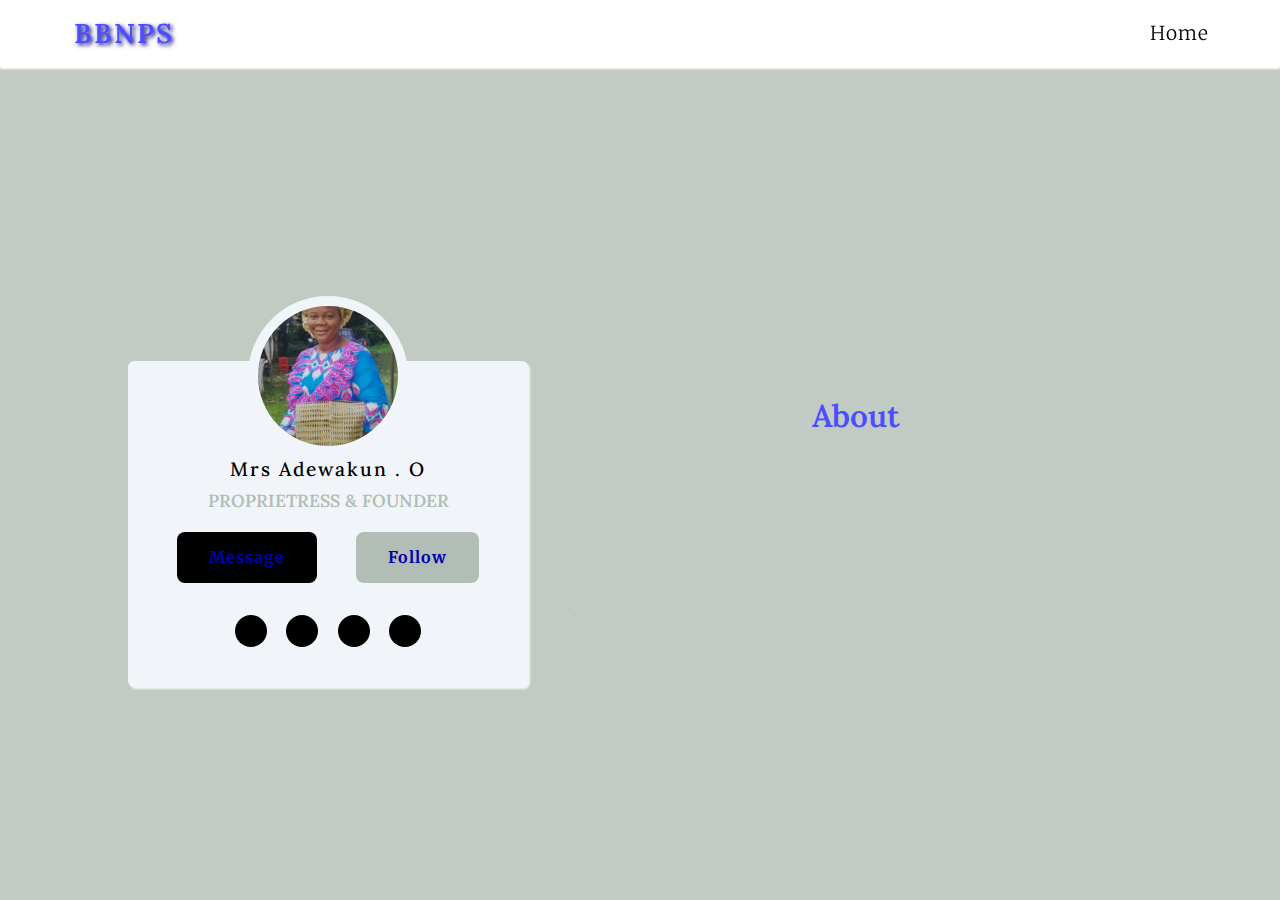
<file: author.html>
<!DOCTYPE html>
<html lang="en">
<head>
 <meta charset="UTF-8">
 <meta name="viewport" content="width=device-width, initial-scale=1.0">
 <title>Author HtMl</title>
 <!-----favicon logo--->
 <link rel="shortcut icon" href="./faviconio-logo.zip" type="image/x-icon">
 <!----fontawesome link---->
 <link rel="stylesheet" href="https://cdnjs.cloudflare.com/ajax/libs/font-awesome/6.4.0/css/all.min.css" integrity="sha512-iecdLmaskl7CVkqkXNQ/ZH/XLlvWZOJyj7Yy7tcenmpD1ypASozpmT/E0iPtmFIB46ZmdtAc9eNBvH0H/ZpiBw==" crossorigin="anonymous" referrerpolicy="no-referrer" />
 <!------normalize css----->
<link rel="stylesheet" href="./normalize.css">
 <!-----styles css--->
 <link rel="stylesheet" href="./author.css">
</head>
<body>
   <div class="preloader">
      <img src="./preloader.gif" alt="preloader">
   </div>
<!------header----->
 <header class="header" id="home">
  <!---navbar---->
   <nav class="fixed-nav">
      <div class="nav-center">
         <!---nav logo-->
         <div class="nav-logo">
            <h3>
               <span>
                  <i class="fa-solid fa-graduation-cap"></i> 
               </span>
               bbnps
            </h3>
            <button class="navbar-icon">
               <i class="fa-solid fa-bars"></i>
            </button>
         </div>

         <!---nav-links--->
         <div class="nav-container">
           <ul class="nav-links">
             <li><a class="scroll-link" href="index.html">home</a></li>
             <!-- <li><a class="scroll-link" href="#about">about us</a></li>
             <li><a class="scroll-link" href="#services">services</a></li>
             <li><a  class="scroll-link none" href="#events">events</a></li>
             <li><a class="scroll-link" class="none" href="#information">information</a></li>
             <li><a  class="scroll-link none" href="#faqs">FAQs</a></li> -->
            </ul>
           </div>
           <!----nav icons------>
           <!-- <button class="btn nav-btn">
                  contact us
           </button> -->
         </div>
      </nav> 
 </header>

<div class="author-hero">
   <div class="hero-center">
      <!----author info---->
       <article class="author-card">
         <div class="title">
            <h3>Mrs Adewakun . O</h3>
            <h4>
               proprietress & founder
            </h4>
         </div>
         <div class="author-img">
            <img src="./images/author.jpg" alt="author img">
         </div>

         <div class="author-btn">
               <button class="message-btn">
                  <a href="https://wa.me/08066346406">
                     message 
                  </a>
               </button>
               <button class="follow-btn">
                  <a href="https://www.facebook.com/Adewakun Funke">
                        follow
                  </a>
               </button>
         </div>

         <div class="author-social">
            <span>
               <a href="#">
                  <i class="fa-brands fa-facebook"></i>
               </a>
               <a href="#">
                  <i class="fa-brands fa-instagram"></i>
               </a>
               <a href="#">
                  <i class="fa-brands fa-twitter"></i>
               </a>
               <a href="#">
                  <i class="fa-brands fa-behance"></i>
               </a>
            </span>
         </div>
   </article>
   
   <!---content------>
   <div class="author-content">
         <h3>about</h3>
         <article class="author-content">
            <p>
               The name of the proprietress of <strong>Beautiful Beginners Nursery & Primary School</strong> is <b>Mrs Adewakun Olufunke</b>. She is also the founder of BBNPS.
               Lorem ipsum, dolor sit amet consectetur adipisicing elit. Tempora consequatur repudiandae eveniet quasi debitis, illum architecto maiores eum, voluptates cum et enim aspernatur cupiditate possimus qui? Consectetur, minima. Distinctio vero nisi maxime iste quibusdam voluptatem! Magni voluptates iusto deserunt voluptatibus est alias, itaque sed, voluptatum omnis rerum, non quidem maiores.
            </p>
         </article>
   </div>
   <!-----------end of ------>
         <!-- </div> -->

</div>
<!---end of hero center---->
</div>

<!----back to top-->
<!-- <button class="back-to-top">
   <a href="#home">
      <i class="fa-solid fa-arrow-up"></i>
   </a>
</button> -->

 <script src="./app.js"></script>
</body>
</html>
</file>
<file: author.css>
/*
===================
fonts
======================
*/

@import url("https://fonts.googleapis.com/css?family=Merriweather:400|Lora:600");

/*
======================
deafult styles
=========================
*/

*,
::before,
::after {
  margin: 0;
  padding: 0;
  box-sizing: border-box;
}

/*
=========================
css variables
=========================
*/

:root {
  /*** blue color **/
  --primaryColor-800: rgb(0, 0, 128);
  --primaryColor-700: rgb(0, 0, 179);
  --primaryColor-600: rgb(0, 0, 230);
  --primaryColor-500: rgb(26, 26, 255);
  --primaryColor-400: rgb(77, 77, 255);
  --primaryColor-300: rgb(128, 128, 255);
  --primaryColor-200: rgb(179, 179, 255);
  --primaryColor-100: rgb(229, 229, 255);
  /** ash color **/
  --secondaryColor-600: #6b726d;
  --secondaryColor-500: #8e9891;
  --secondaryColor-400: #b2beb5;
  --secondaryColor-300: #c1cbc4;
  --denim-blue: #2243b6;
  --indigo: #1e2761;
  /**** others ***/
  --width: 90vw;
  --fixed-width: 600px;
  --max-width: 1170px;
  --white: #fff;
  --font-family: "Merriweather", serif;
  --ff-heading: "Lora", serif;
  --black: #000;
  --border-radius: 0.4rem;
  --text-transform: capitalize;
  --letter-spacing: 2px;
  --transition: all 0.4s ease-in-out;
  --box-shadow: 6px 7px 5px 2px rgba(0, 0, 0, 0.51);
  --webkit-box-shadow: 6px 7px 5px 2px rgba(0, 0, 0, 0.51);
  --moz-box-shadow: 6px 7px 5px 2px rgba(0, 0, 0, 0.51);
}

html {
  font-size: 100%;
  scroll-behavior: smooth;
} /*16px*/

body {
  /* background: white; */
  font-family: "Merriweather", serif;
  font-weight: 400;
  line-height: 1.75;
  color: #000000;
  cursor: pointer;
  position: relative;
}

p {
  margin-bottom: 1.5rem;
  max-width: 35rem;
  margin-left: auto;
  margin-right: auto;
  color: var(--secondaryColor-400);
}

h1,
h2,
h3,
h4,
h5 {
  margin-top: 0;
  margin-bottom: 1.38rem;
  font-family: "Lora", serif;
  font-weight: 600;
  line-height: 1.3;
  color: var(--primaryColor-400);
}

h1 {
  margin-top: 0;
  font-size: 2.5rem;
}

h2 {
  font-size: 2rem;
}

h3 {
  font-size: 1.7rem;
}

h4 {
  font-size: 1.5rem;
}

h5 {
  font-size: 1.25rem;
}

small,
.text_small {
  font-size: 0.8rem;
}

a {
  text-decoration: none;
}

li {
  list-style: none;
}

@media screen and (min-width: 800px) {
  h1 {
    font-size: 3.052rem;
  }

  h2 {
    font-size: 2.441rem;
  }

  h3 {
    font-size: 1.953rem;
  }

  h4 {
    font-size: 1.563rem;
  }

  h5 {
    font-size: 1.25rem;
  }
}

.section-center {
  width: var(--width);
  max-width: var(--max-width);
  margin: 0 auto;
}

.btn {
  cursor: pointer;
  display: block;
  padding: 0.8rem 2rem;
  text-transform: var(--text-transform);
  letter-spacing: var(--letter-spacing);
  font-size: 1rem;
  font-weight: 700;
  transition: var(--transition);
  -webkit-transition: var(--transition);
  -moz-transition: var(--transition);
  -ms-transition: var(--transition);
  -o-transition: var(--transition);
  border-radius: var(--border-radius);
  -webkit-border-radius: var(--border-radius);
  -moz-border-radius: var(--border-radius);
  -ms-border-radius: var(--border-radius);
  -o-border-radius: var(--border-radius);
}

.btn:hover {
  background: var(--secondaryColor-600);
  color: var(--white);
}

/*
=========================
navbar
========================
*/

.nav-btn {
  display: none;
}

.fixed-nav {
  background: var(--white);
  position: fixed;
  top: 0;
  left: 0;
  width: 100%;
  height: auto;
  z-index: 10;
  overflow: hidden;
  box-shadow: 0 2px 2px var(--white);
}

.nav-center {
  /* width: 95vw; */
  max-width: 1170px;
  display: grid;
  align-items: center;
}

.nav-logo {
  padding: 1rem;
  display: flex;
  align-items: center;
  justify-content: space-between;
}

.nav-logo h3 {
  font-size: 1.3rem;
  margin-bottom: 0;
  text-transform: uppercase;
  letter-spacing: var(--letter-spacing);
  text-shadow: 2px 2px 4px var(--primaryColor-800);
}

/* .nav-logo span {
  text-shadow: none;
} */

.navbar-icon {
  cursor: pointer;
  display: grid;
  align-items: center;
  background: none;
  border: none;
  font-size: 1rem;
  color: var(--secondaryColor-600);
  transition: var(--transition);
  -webkit-transition: ;
  -moz-transition: ;
  -ms-transition: ;
  -o-transition: ;
  animation: bounce 3s infinite;
  -webkit-animation: bounce 3s infinite;
  padding-right: 0;
}

@media screen and (min-width: 400px) {
  .nav-logo {
    padding: 1rem 1.2rem;
  }

  .nav-logo h3 {
    font-size: 1.7rem;
  }

  .navbar-icon {
    font-size: 1.5rem;
  }
}

/* navbar icon animation */
@keyframes bounce {
  0% {
    transform: scale(0.8);
    -webkit-transform: scale(0.8);
    -moz-transform: scale(0.8);
    -ms-transform: scale(0.8);
    -o-transform: scale(0.8);
    opacity: 0.3;
  }

  50% {
    transform: scale(1.02);
    -webkit-transform: scale(1.02);
    -moz-transform: scale(1.02);
    -ms-transform: scale(1.02);
    -o-transform: scale(1.02);
    opacity: 0.7;
  }

  100% {
    transform: scale(1.5);
    -webkit-transform: scale(1.5);
    -moz-transform: scale(1.5);
    -ms-transform: scale(1.5);
    -o-transform: scale(1.5);
    opacity: 1;
  }
}

.navbar-icon:hover {
  transition-delay: 0.4s;
  transform: rotate(360deg);
  -webkit-transform: rotate(360deg);
  -moz-transform: rotate(360deg);
  -ms-transform: rotate(360deg);
  -o-transform: rotate(360deg);
  border: 1px solid var(--black);
}

.nav-container {
  height: 0;
  transition: all 0.3s ease;
  -webkit-transition: all 0.3s ease;
  -moz-transition: all 0.3s ease;
  -ms-transition: all 0.3s ease;
  -o-transition: all 0.3s ease;
  overflow: hidden;
}

.nav-links a {
  display: block;
  padding: 1rem 0;
  text-transform: capitalize;
  color: var(--black);
  font-size: 1.2rem;
  font-weight: 300;
  transition: var(--transition);
  -webkit-transition: var(--transition);
  -moz-transition: var(--transition);
  -ms-transition: var(--transition);
  -o-transition: var(--transition);
  letter-spacing: 1px;
  text-align: center;
}

.nav-links a:hover {
  background: var(--secondaryColor-600);
  color: var(--primaryColor-100);
  font-size: 1.3rem;
}

/* show nav links */
.showNav-links {
  height: 270px;
}

@media screen and (min-width: 900px) {
  .navbar-icon {
    display: none;
  }

  .nav-center {
    margin: 0 auto;
    display: flex;
    align-content: center;
    justify-content: space-between;
  }

  .nav-container {
    height: auto !important;
  }

  .nav-links {
    display: grid;
    grid-template-columns: repeat(6, auto);
    justify-items: center;
  }

  .nav-links .none {
    display: none;
  }

  .nav-links a {
    justify-self: center;
    font-size: 1.2rem;
    padding: 0.7rem;
    transition: var(--transition);
    -webkit-transition: var(--transition);
    -moz-transition: var(--transition);
    -ms-transition: var(--transition);
    -o-transition: var(--transition);
  }

  .nav-links a:hover {
    background: var(--primaryColor-100);
    color: var(--primaryColor-500);
    font-size: 1.1rem;
  }

  .nav-btn {
    display: flex;
  }

  .nav-btn {
    display: block;
    font-size: 1.2rem;
    color: var(--white);
    box-shadow: none;
    background: var(--black);
    padding: 0.5rem 1rem;
    margin-right: 1rem;
  }

  .nav-btn:hover {
    color: var(--black);
    background: transparent;
  }
}

@media screen and (min-width: 1200px) {
  .nav-links .none {
    display: block;
  }

  .nav-links a {
    padding: 1rem;
  }
}

/*
==============
preloader
==============
*/

.preloader {
  position: fixed;
  top: 0;
  left: 0;
  bottom: 0;
  right: 0;
  display: grid;
  place-items: center;
  width: 100%;
  height: 100%;
  background: var(--white);
  z-index: 999;
  visibility: visible;
}

.hide-preloader {
  z-index: -999;
  visibility: hidden;
}

/* 
============================
author hero
============================
*/

.author-hero {
  background: var(--secondaryColor-300);
  height: auto;
  display: grid;
  place-items: center;
  overflow: hidden;
}

.hero-center {
  position: relative;
  top: 10%;
  left: 0;
  width: 90vw;
  max-width: 1100px;
  padding: 3rem 0;
}

.author-card {
  width: 250px;
  padding: 4rem 0 3rem;
  background: #f1f5f9;
  position: relative;
  box-shadow: 2px 2px 2px #f1f5f9;
  border-radius: var(--border-radius);
  -webkit-border-radius: var(--border-radius);
  -moz-border-radius: var(--border-radius);
  -ms-border-radius: var(--border-radius);
  -o-border-radius: var(--border-radius);
  margin: 0 auto;
  margin-bottom: 2rem;
}

.author-card .author-img img {
  display: block;
  border: 8px solid #f1f5f9;
  margin-left: auto;
  margin-right: auto;
  position: absolute;
  top: -20%;
  left: 50%;
  transform: translateX(-50%);
  width: 9rem;
  height: 9rem;
  object-fit: cover;
  border-radius: 50%;
  -webkit-border-radius: 50%;
  -moz-border-radius: 50%;
  -ms-border-radius: 50%;
  -o-border-radius: 50%;
  -webkit-transform: translateX(-50%);
  -moz-transform: translateX(-50%);
  -ms-transform: translateX(-50%);
  -o-transform: translateX(-50%);
}

.author-card .title {
  margin-top: 2rem;
  text-align: center;
}

.author-card .title h3 {
  font-size: 1rem;
  font-weight: 500;
  text-transform: capitalize;
  margin-bottom: 0.5rem;
  letter-spacing: 2px;
  color: var(--black);
}

.author-card .title h4 {
  font-size: 0.9rem;
  text-transform: uppercase;
  margin-bottom: 1.2rem;
  color: var(--secondaryColor-400);
}

.author-btn {
  display: flex;
  justify-content: space-evenly;
  gap: 0.5rem;
  margin-bottom: 2rem;
}

.author-btn button {
  padding: 0.2rem 1rem;
  border: none;
  border-radius: 0.5rem;
  transition: var(--transition);
  -webkit-transition: var(--transition);
  -moz-transition: var(--transition);
  -ms-transition: var(--transition);
  -o-transition: var(--transition);
  position: relative;
  z-index: 1;
  -webkit-transition: var(--transition);
}

.author-btn .message-btn {
  background: #000000;
}

.author-btn .follow-btn {
  background: var(--secondaryColor-400);
}

.author-btn a {
  color: var(--primaryColor-300);
  display: block;
  text-transform: capitalize;
  font-size: 1rem;
  font-weight: bold;
  padding: 0.7rem 0;
  color: var(--primaryColor-700);
  transition: var(--transition);
  -webkit-transition: var(--transition);
  -moz-transition: var(--transition);
  -ms-transition: var(--transition);
  -o-transition: var(--transition);
  letter-spacing: 1px;
}

.author-btn .message-btn::before {
  content: "";
  position: absolute;
  top: 0;
  right: 0;
  bottom: 0;
  left: 0;
  z-index: -9;
  width: 0;
  height: 100%;
  background: var(--secondaryColor-600);
  border-radius: 0.35rem;
  -webkit-border-radius: ;
  -moz-border-radius: ;
  -ms-border-radius: ;
  -o-border-radius: ;
  transition: var(--transition);
  -webkit-transition: var(--transition);
  -moz-transition: var(--transition);
  -ms-transition: var(--transition);
  -o-transition: var(--transition);
}

.author-btn .message-btn:hover::before {
  width: 100%;
}

.author-btn .follow-btn::before {
  content: "";
  position: absolute;
  top: 0;
  right: 0;
  bottom: 0;
  left: 0;
  z-index: -9;
  width: 0;
  height: 100%;
  background: rgba(0, 0, 0, 0.51);
  border-radius: 0.35rem;
  -webkit-border-radius: ;
  -moz-border-radius: ;
  -ms-border-radius: ;
  -o-border-radius: ;
  transition: var(--transition);
  -webkit-transition: var(--transition);
  -moz-transition: var(--transition);
  -ms-transition: var(--transition);
  -o-transition: var(--transition);
}

.author-btn .follow-btn:hover::before {
  width: 100%;
}

.author-btn button:hover a {
  color: var(--white);
}

.author-social span {
  display: flex;
  justify-content: center;
  gap: 0 1.2rem;
  transition: var(--transition);
  -webkit-transition: var(--transition);
  -moz-transition: var(--transition);
  -ms-transition: var(--transition);
  -o-transition: var(--transition);
}

.author-social span a {
  display: grid;
  place-items: center;
  font-size: 0.9rem;
  background: #000;
  width: 2rem;
  height: 2rem;
  border-radius: 50%;
  -webkit-border-radius: ;
  -moz-border-radius: ;
  -ms-border-radius: ;
  -o-border-radius: ;
  color: var(--primaryColor-300);
  position: relative;
  z-index: 1;
}

.author-social span a::before {
  content: "";
  position: absolute;
  top: 0;
  left: 0;
  bottom: 0;
  right: 0;
  width: 0;
  z-index: -1;
  height: 100%;
  background: var(--primaryColor-200);
  border-radius: 50%;
  -webkit-border-radius: ;
  -moz-border-radius: ;
  -ms-border-radius: ;
  -o-border-radius: ;
  transition: var(--transition);
  -webkit-transition: var(--transition);
  -moz-transition: var(--transition);
  -ms-transition: var(--transition);
  -o-transition: var(--transition);
}

.author-social span a:hover::before {
  width: 100%;
  color: var(--denim-blue);
}

@media screen and (min-width: 350px) {
  .hero-center {
    height: auto;
    top: 20%;
  }

  .author-card {
    width: 300px;
    padding: 4rem 1.2rem 2.5rem;
  }

  .author-card .author-img img {
    border: 10px solid #f1f5f9;
    width: 10rem;
    height: 10rem;
  }

  .author-card .title h3 {
    font-size: 1.2rem;
  }

  .author-card .title h4 {
    font-size: 1.1rem;
  }

  .author-btn .message-btn a {
    letter-spacing: 1px;
  }

  .author-btn .follow-btn a {
    letter-spacing: 1px;
  }
}

@media screen and (min-width: 520px) {
  .author-card {
    width: 570px;
  }
}

@media screen and (min-width: 768px) {
  .hero-center {
    height: 100vh;
    top: 25%;
    width: 80vw;
    gap: 0 2rem;
  }

  .author-card {
    width: 400px;
  }

  .author-btn button {
    padding: 0.3rem 2rem;
  }
}

@media screen and (min-width: 992px) {
  .hero-center {
    top: 10%;
    display: grid;
    grid-template-columns: auto 1fr;
    justify-content: center;
    align-items: center;
  }
}

/* AUTHOR CONTENT */

.author-content h3 {
  margin-bottom: 0;
  text-align: center;
  text-transform: capitalize;
}

.author-content p {
  color: var(--black);
  position: relative;
  z-index: 1;
}

.author-content p::before {
  content: "";
  position: absolute;
  top: 0;
  right: 0;
  width: 100%;
  height: 100%;
  background: var(--secondaryColor-300);
  animation: name 1s ease forwards;
  -webkit-animation: name 1s ease forwards;
}

@keyframes name {
  100% {
    width: 0;
  }
}
</file>
